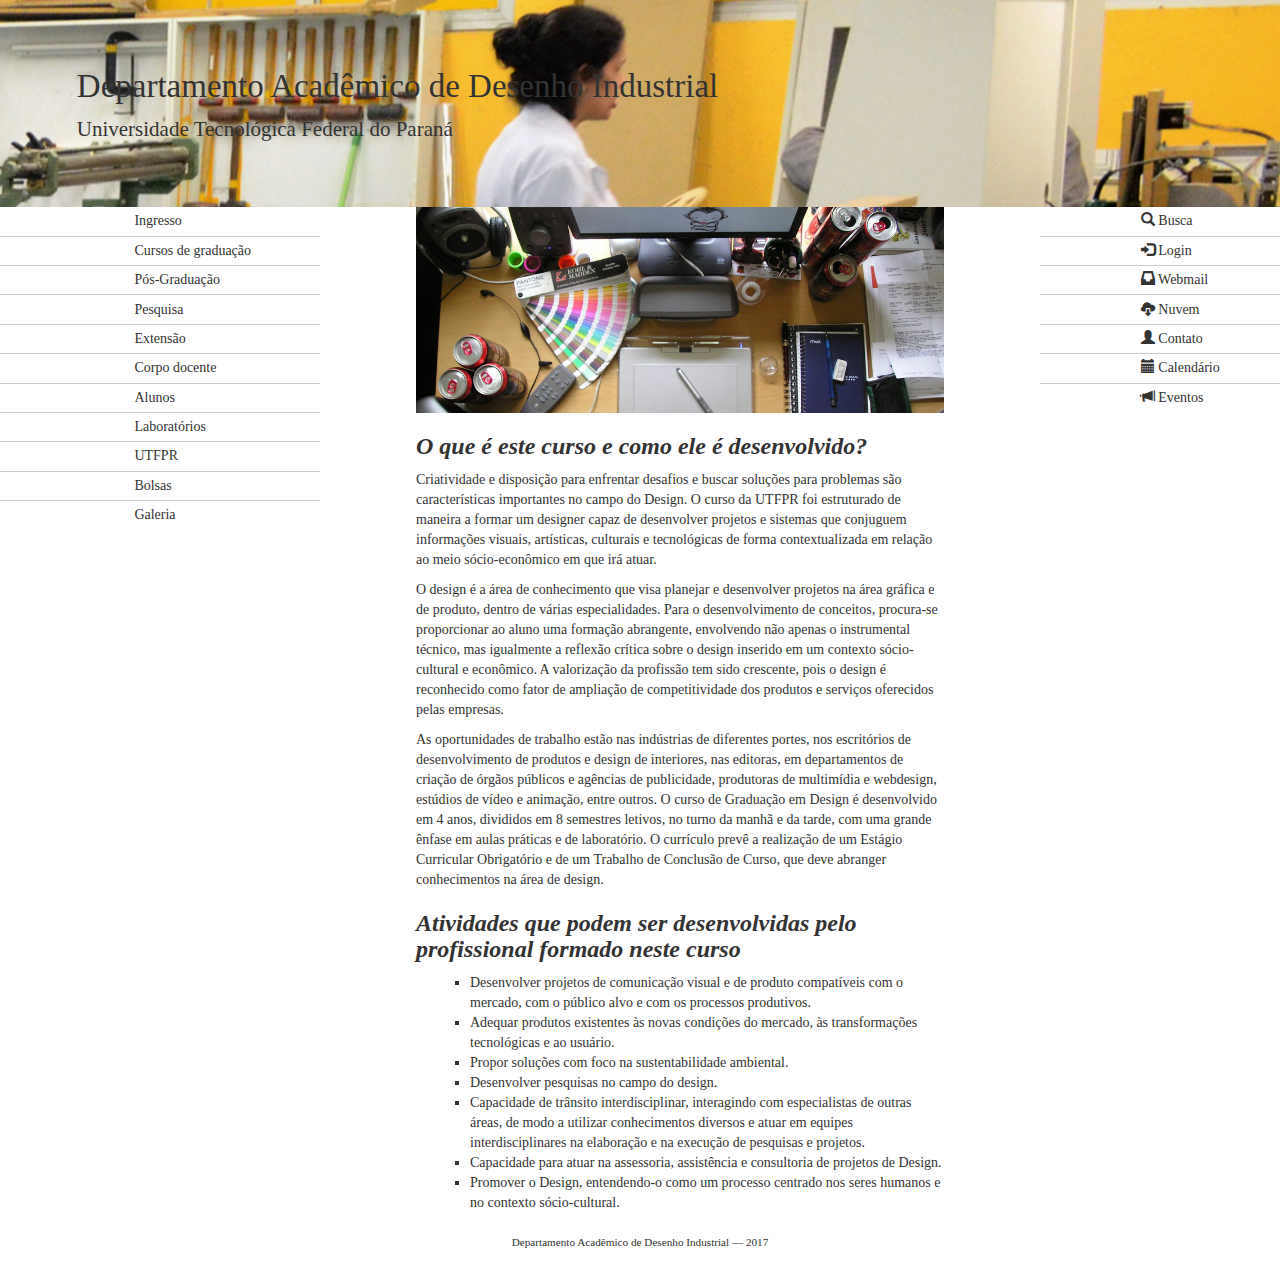
<file: template/index.html>
<!DOCTYPE html>
<html lang="en">
  <head>
    <meta charset="utf-8">
    <meta http-equiv="X-UA-Compatible" content="IE=edge">
    <meta name="viewport" content="width=device-width, initial-scale=1">
    <!-- The above 3 meta tags *must* come first in the head; any other head content must come *after* these tags -->
    <title>Departamento de Desenho Industrial &mdash; UTFPR</title>

    <!-- Bootstrap -->
    <link href="css/bootstrap.css" rel="stylesheet">
    <link href="css/custom.css" rel="stylesheet">

    <!-- HTML5 shim and Respond.js for IE8 support of HTML5 elements and media queries -->
    <!-- WARNING: Respond.js doesn't work if you view the page via file:// -->
    <!--[if lt IE 9]>
      <script src="https://oss.maxcdn.com/html5shiv/3.7.3/html5shiv.min.js"></script>
      <script src="https://oss.maxcdn.com/respond/1.4.2/respond.min.js"></script>
    <![endif]-->
  </head>
  <body>
    <div class="jumbotron text-left">
      <h1>Departamento Acadêmico de Desenho Industrial</h1>
      <p>Universidade Tecnológica Federal do Paraná</p>
    </div>
    <div class="container-fluid">
      <div class="row">
        <div class="col-md-3 dadin-menu">
          <ul>
            <li><a href="index.html">Ingresso</a></li>
            <li><a href="cursos.html">Cursos de graduação</a></li>
            <li><a href="#">Pós-Graduação</a></li>
            <li><a href="#">Pesquisa</a></li>
            <li><a href="#">Extensão</a></li>
            <li><a href="docentes.html">Corpo docente</a></li>
            <li><a href="#">Alunos</a></li>
            <li><a href="#">Laboratórios</a></li>
            <li><a href="http://www.utfpr.edu.br">UTFPR</a></li>
            <li><a href="#">Bolsas</a></li>
            <li><a href="galeria.html">Galeria</a></li>
          </ul>
        </div>
        <div class="col-md-9">
          <div class="row">
            <div class="col-md-9 dadin-content">
              <img src="img/design.jpg" style="max-width: 100%;">
              <h3>O que é este curso e como ele é desenvolvido?</h3>
              <p>Criatividade e disposição para enfrentar desafios e buscar soluções para problemas são características importantes no campo do Design. O curso da UTFPR foi estruturado de maneira a formar um designer capaz de desenvolver projetos e sistemas que conjuguem informações visuais, artísticas, culturais e tecnológicas de forma contextualizada em relação ao meio sócio-econômico em que irá atuar.</p>
              <p>O design é a área de conhecimento que visa planejar e desenvolver projetos na área gráfica e de produto, dentro de várias especialidades. Para o desenvolvimento de conceitos, procura-se proporcionar ao aluno uma formação abrangente, envolvendo não apenas o instrumental técnico, mas igualmente a reflexão crítica sobre o design inserido em um contexto sócio-cultural e econômico. A valorização da profissão tem sido crescente, pois o design é reconhecido como fator de ampliação de competitividade dos produtos e serviços oferecidos pelas empresas.</p>
              <p>As oportunidades de trabalho estão nas indústrias de diferentes portes, nos escritórios de desenvolvimento de produtos e design de interiores, nas editoras, em departamentos de criação de órgãos públicos e agências de publicidade, produtoras de multimídia e webdesign, estúdios de vídeo e animação, entre outros. O curso de Graduação em Design é desenvolvido em 4 anos, divididos em 8 semestres letivos, no turno da manhã e da tarde, com uma grande ênfase em aulas práticas e de laboratório. O currículo prevê a realização de um Estágio Curricular Obrigatório e de um Trabalho de Conclusão de Curso, que deve abranger conhecimentos na área de design.</p>
              <h3>Atividades que podem ser desenvolvidas pelo profissional formado neste curso</h3>
              <ul>
                <li>Desenvolver projetos de comunicação visual e de produto compatíveis com o mercado, com o público alvo e com os processos produtivos.</li>
                <li>Adequar produtos existentes às novas condições do mercado, às transformações tecnológicas e ao usuário.</li>
                <li>Propor soluções com foco na sustentabilidade ambiental.</li>
                <li>Desenvolver pesquisas no campo do design.</li>
                <li>Capacidade de trânsito interdisciplinar, interagindo com especialistas de outras áreas, de modo a utilizar conhecimentos diversos e atuar em equipes interdisciplinares na elaboração e na execução de pesquisas e projetos.</li>
                <li>Capacidade para atuar na assessoria, assistência e consultoria de projetos de Design.</li>
                <li>Promover o Design, entendendo-o como um processo centrado nos seres humanos e no contexto sócio-cultural.</li>
              </ul>
            </div>
            <div class="col-md-3 dadin-menu">
              <ul>
                <li><span class="glyphicon glyphicon-search"></span> Busca</li>
                <li><span class="glyphicon glyphicon-log-in"></span> Login</li>
                <li><span class="glyphicon glyphicon-inbox"></span> Webmail</li>
                <li><span class="glyphicon glyphicon-cloud-download"></span> Nuvem</li>
                <li><span class="glyphicon glyphicon-user"></span> Contato</li>
                <li><span class="glyphicon glyphicon-calendar"></span> Calendário</li>
                <li><span class="glyphicon glyphicon-bullhorn"></span> Eventos</li>
              </ul>
            </div>
          </div>
        </div>
      </div>
    </div>
    <footer>
      Departamento Acadêmico de Desenho Industrial &mdash; 2017
    </footer>

    <!-- jQuery (necessary for Bootstrap's JavaScript plugins) -->
    <script src="https://ajax.googleapis.com/ajax/libs/jquery/1.12.4/jquery.min.js"></script>
    <!-- Include all compiled plugins (below), or include individual files as needed -->
    <script src="js/bootstrap.min.js"></script>
    <script src="js/script.js"></script>
  </body>
</html>
</file>
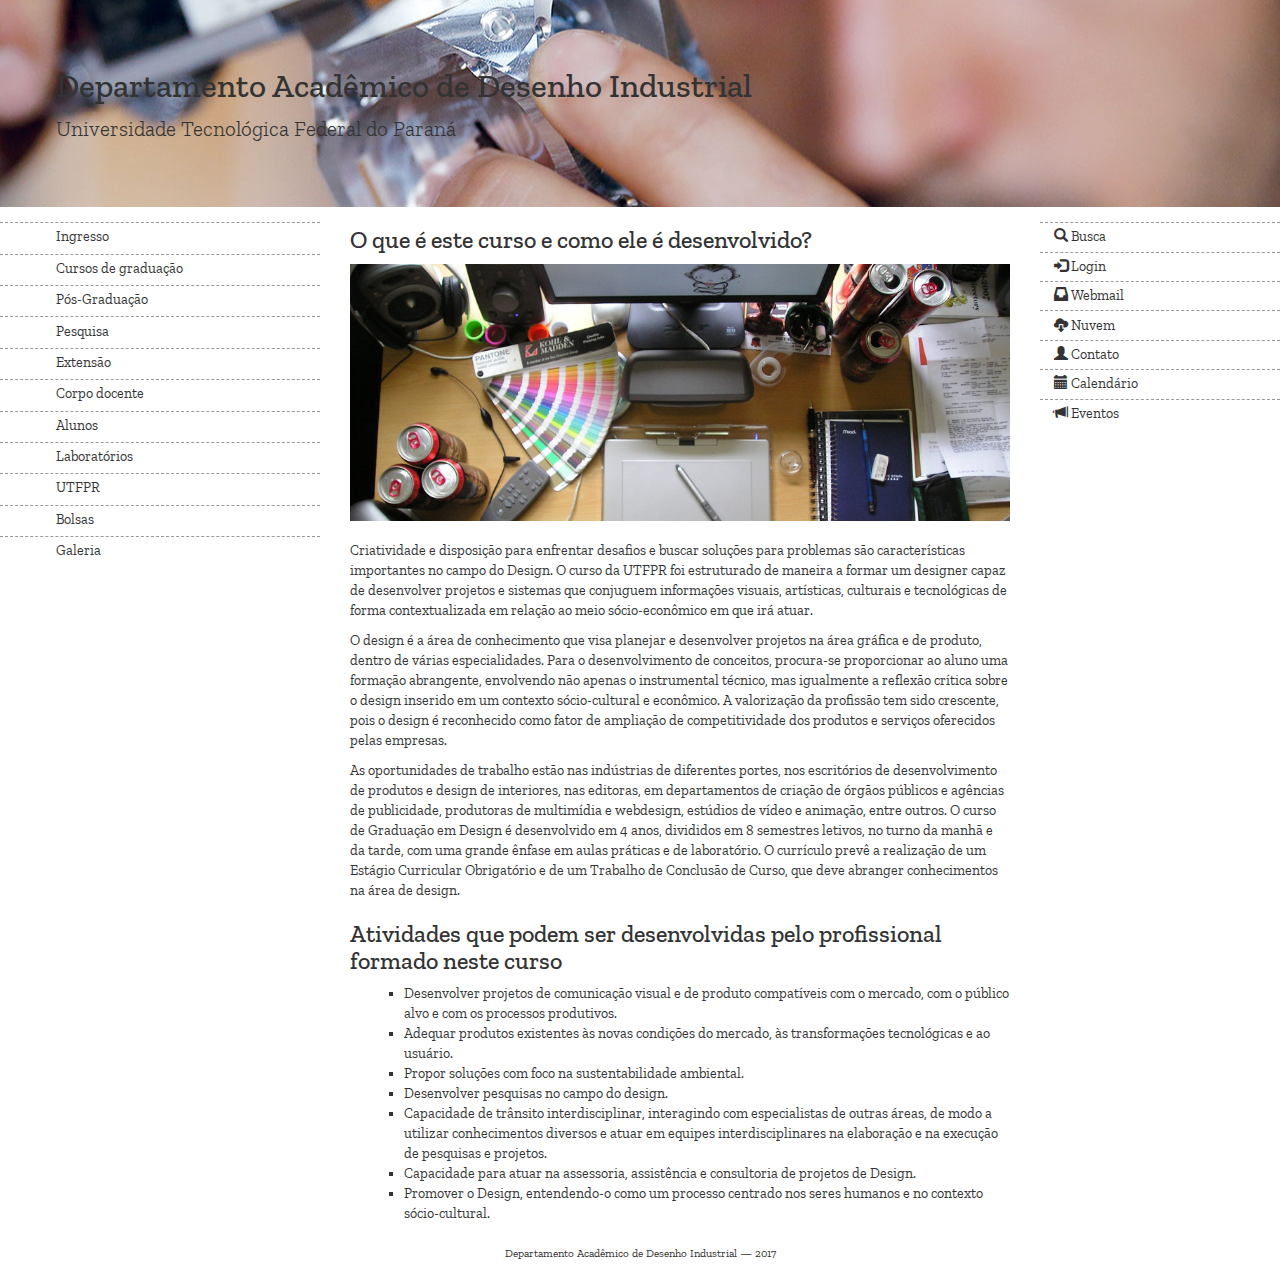
<file: ~arquivo/index.html>
<!DOCTYPE html>
<html lang="en">
  <head>
    <meta charset="utf-8">
    <meta http-equiv="X-UA-Compatible" content="IE=edge">
    <meta name="viewport" content="width=device-width, initial-scale=1">
    <!-- The above 3 meta tags *must* come first in the head; any other head content must come *after* these tags -->
    <title>Departamento de Desenho Industrial &mdash; UTFPR</title>

    <!-- Bootstrap -->
    <link href="https://fonts.googleapis.com/css?family=Zilla+Slab:400,400i,600,600i" rel="stylesheet">
    <link href="css/bootstrap.css" rel="stylesheet">
    <link href="css/custom.css" rel="stylesheet">

    <!-- HTML5 shim and Respond.js for IE8 support of HTML5 elements and media queries -->
    <!-- WARNING: Respond.js doesn't work if you view the page via file:// -->
    <!--[if lt IE 9]>
      <script src="https://oss.maxcdn.com/html5shiv/3.7.3/html5shiv.min.js"></script>
      <script src="https://oss.maxcdn.com/respond/1.4.2/respond.min.js"></script>
    <![endif]-->
  </head>
  <body>
    <div class="jumbotron text-left">
      <h1>Departamento Acadêmico de Desenho Industrial</h1>
      <p>Universidade Tecnológica Federal do Paraná</p>
    </div>
    <div class="container-fluid">
      <div class="row">
        <div class="col-md-3 dadin-menu">
          <ul class="nav nav-tabs nav-stacked">
            <li><a href="index.html">Ingresso</a></li>
            <li><a href="cursos.html">Cursos de graduação</a></li>
            <li><a href="#">Pós-Graduação</a></li>
            <li><a href="#">Pesquisa</a></li>
            <li><a href="#">Extensão</a></li>
            <li><a href="docentes.html">Corpo docente</a></li>
            <li><a href="#">Alunos</a></li>
            <li><a href="#">Laboratórios</a></li>
            <li><a href="http://www.utfpr.edu.br">UTFPR</a></li>
            <li><a href="#">Bolsas</a></li>
            <li><a href="galeria.html">Galeria</a></li>
          </ul>
        </div>
        <div class="col-md-9">
          <div class="row">
            <div class="col-md-9 dadin-content">
              <h3>O que é este curso e como ele é desenvolvido?</h3>
              <img src="img/design.jpg" style="max-width: 100%;"><br/><br/>
              <p>Criatividade e disposição para enfrentar desafios e buscar soluções para problemas são características importantes no campo do Design. O curso da UTFPR foi estruturado de maneira a formar um designer capaz de desenvolver projetos e sistemas que conjuguem informações visuais, artísticas, culturais e tecnológicas de forma contextualizada em relação ao meio sócio-econômico em que irá atuar.</p>
              <p>O design é a área de conhecimento que visa planejar e desenvolver projetos na área gráfica e de produto, dentro de várias especialidades. Para o desenvolvimento de conceitos, procura-se proporcionar ao aluno uma formação abrangente, envolvendo não apenas o instrumental técnico, mas igualmente a reflexão crítica sobre o design inserido em um contexto sócio-cultural e econômico. A valorização da profissão tem sido crescente, pois o design é reconhecido como fator de ampliação de competitividade dos produtos e serviços oferecidos pelas empresas.</p>
              <p>As oportunidades de trabalho estão nas indústrias de diferentes portes, nos escritórios de desenvolvimento de produtos e design de interiores, nas editoras, em departamentos de criação de órgãos públicos e agências de publicidade, produtoras de multimídia e webdesign, estúdios de vídeo e animação, entre outros. O curso de Graduação em Design é desenvolvido em 4 anos, divididos em 8 semestres letivos, no turno da manhã e da tarde, com uma grande ênfase em aulas práticas e de laboratório. O currículo prevê a realização de um Estágio Curricular Obrigatório e de um Trabalho de Conclusão de Curso, que deve abranger conhecimentos na área de design.</p>
              <h3>Atividades que podem ser desenvolvidas pelo profissional formado neste curso</h3>
              <ul>
                <li>Desenvolver projetos de comunicação visual e de produto compatíveis com o mercado, com o público alvo e com os processos produtivos.</li>
                <li>Adequar produtos existentes às novas condições do mercado, às transformações tecnológicas e ao usuário.</li>
                <li>Propor soluções com foco na sustentabilidade ambiental.</li>
                <li>Desenvolver pesquisas no campo do design.</li>
                <li>Capacidade de trânsito interdisciplinar, interagindo com especialistas de outras áreas, de modo a utilizar conhecimentos diversos e atuar em equipes interdisciplinares na elaboração e na execução de pesquisas e projetos.</li>
                <li>Capacidade para atuar na assessoria, assistência e consultoria de projetos de Design.</li>
                <li>Promover o Design, entendendo-o como um processo centrado nos seres humanos e no contexto sócio-cultural.</li>
              </ul>
            </div>
            <div class="col-md-3 dadin-menu dadin-menu-2">
              <ul>
                <li><span class="glyphicon glyphicon-search"></span> Busca</li>
                <li><span class="glyphicon glyphicon-log-in"></span> Login</li>
                <li><span class="glyphicon glyphicon-inbox"></span> Webmail</li>
                <li><span class="glyphicon glyphicon-cloud-download"></span> Nuvem</li>
                <li><span class="glyphicon glyphicon-user"></span> Contato</li>
                <li><span class="glyphicon glyphicon-calendar"></span> Calendário</li>
                <li><span class="glyphicon glyphicon-bullhorn"></span> Eventos</li>
              </ul>
            </div>
          </div>
        </div>
      </div>
    </div>
    <footer>
      Departamento Acadêmico de Desenho Industrial &mdash; 2017
    </footer>

    <!-- jQuery (necessary for Bootstrap's JavaScript plugins) -->
    <script src="https://ajax.googleapis.com/ajax/libs/jquery/1.12.4/jquery.min.js"></script>
    <!-- Include all compiled plugins (below), or include individual files as needed -->
    <script src="js/bootstrap.min.js"></script>
    <script src="js/script.js"></script>
  </body>
</html>
</file>
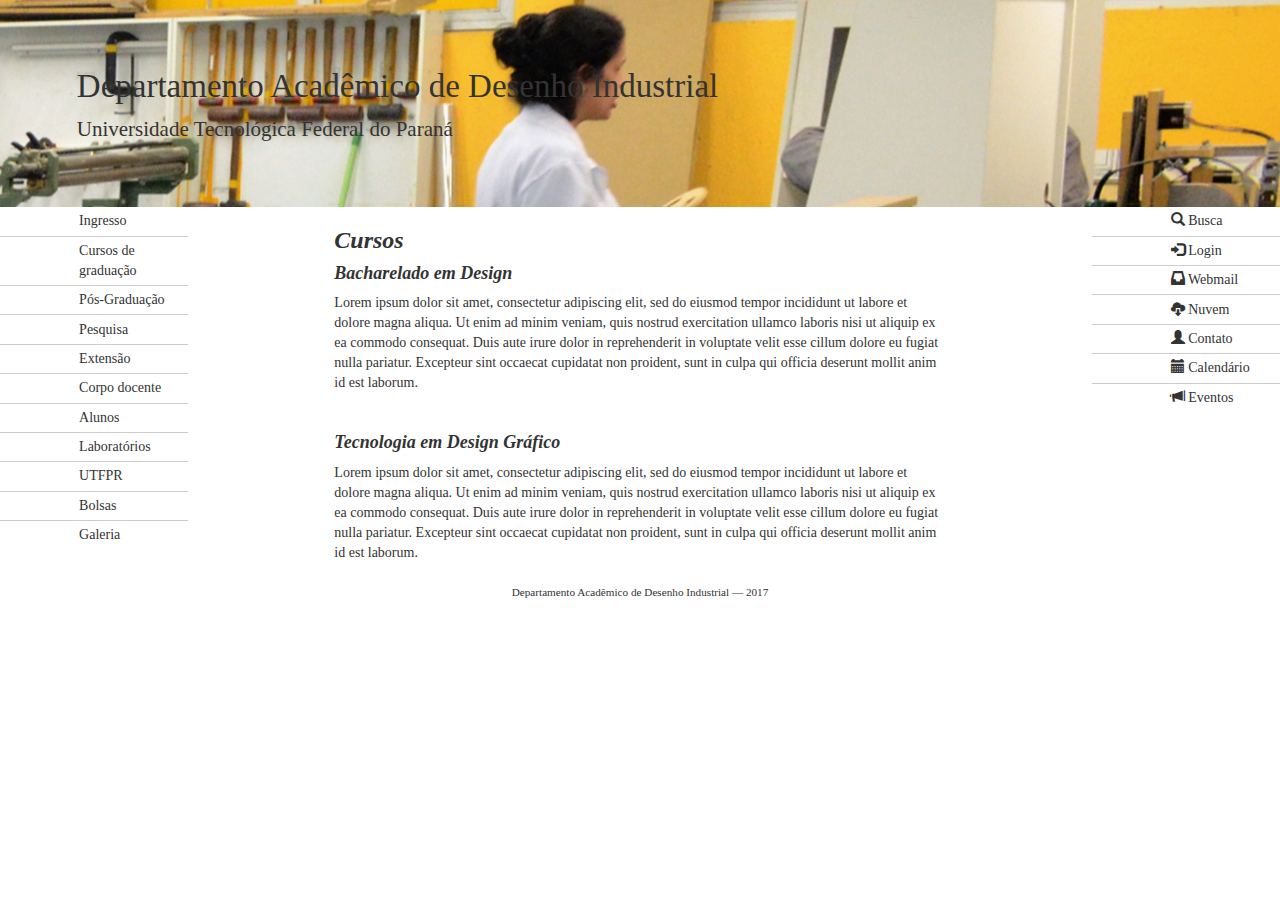
<file: template/cursos.html>
<!DOCTYPE html>
<html lang="en">
  <head>
    <meta charset="utf-8">
    <meta http-equiv="X-UA-Compatible" content="IE=edge">
    <meta name="viewport" content="width=device-width, initial-scale=1">
    <!-- The above 3 meta tags *must* come first in the head; any other head content must come *after* these tags -->
    <title>Departamento de Desenho Industrial &mdash; UTFPR</title>

    <!-- Bootstrap -->
    <link href="css/bootstrap.css" rel="stylesheet">
    <link href="css/custom.css" rel="stylesheet">

    <!-- HTML5 shim and Respond.js for IE8 support of HTML5 elements and media queries -->
    <!-- WARNING: Respond.js doesn't work if you view the page via file:// -->
    <!--[if lt IE 9]>
      <script src="https://oss.maxcdn.com/html5shiv/3.7.3/html5shiv.min.js"></script>
      <script src="https://oss.maxcdn.com/respond/1.4.2/respond.min.js"></script>
    <![endif]-->
  </head>
  <body>
    <div class="jumbotron text-left">
      <h1>Departamento Acadêmico de Desenho Industrial</h1>
      <p>Universidade Tecnológica Federal do Paraná</p>
    </div>
    <div class="row">
      <div class="col-sm-2 dadin-menu">
        <ul>
          <li><a href="index.html">Ingresso</a></li>
          <li><a href="cursos.html">Cursos de graduação</a></li>
          <li><a href="#">Pós-Graduação</a></li>
          <li><a href="#">Pesquisa</a></li>
          <li><a href="#">Extensão</a></li>
          <li><a href="docentes.html">Corpo docente</a></li>
          <li><a href="#">Alunos</a></li>
          <li><a href="#">Laboratórios</a></li>
          <li><a href="http://www.utfpr.edu.br">UTFPR</a></li>
          <li><a href="#">Bolsas</a></li>
          <li><a href="galeria.html">Galeria</a></li>
        </ul>
      </div>
      <div class="col-sm-8 dadin-content">
        <h3>Cursos</h3>
        <h4>Bacharelado em Design</h4>
        <p>Lorem ipsum dolor sit amet, consectetur adipiscing elit, sed do eiusmod tempor incididunt ut labore et dolore magna aliqua. Ut enim ad minim veniam, quis nostrud exercitation ullamco laboris nisi ut aliquip ex ea commodo consequat. Duis aute irure dolor in reprehenderit in voluptate velit esse cillum dolore eu fugiat nulla pariatur. Excepteur sint occaecat cupidatat non proident, sunt in culpa qui officia deserunt mollit anim id est laborum.</p>
        <br/>
        <h4>Tecnologia em Design Gráfico</h4>
        <p>Lorem ipsum dolor sit amet, consectetur adipiscing elit, sed do eiusmod tempor incididunt ut labore et dolore magna aliqua. Ut enim ad minim veniam, quis nostrud exercitation ullamco laboris nisi ut aliquip ex ea commodo consequat. Duis aute irure dolor in reprehenderit in voluptate velit esse cillum dolore eu fugiat nulla pariatur. Excepteur sint occaecat cupidatat non proident, sunt in culpa qui officia deserunt mollit anim id est laborum.</p>
      </div>
      <div class="col-sm-2 dadin-menu">
        <ul>
          <li><span class="glyphicon glyphicon-search"></span> Busca</li>
          <li><span class="glyphicon glyphicon-log-in"></span> Login</li>
          <li><span class="glyphicon glyphicon-inbox"></span> Webmail</li>
          <li><span class="glyphicon glyphicon-cloud-download"></span> Nuvem</li>
          <li><span class="glyphicon glyphicon-user"></span> Contato</li>
          <li><span class="glyphicon glyphicon-calendar"></span> Calendário</li>
          <li><span class="glyphicon glyphicon-bullhorn"></span> Eventos</li>
        </ul>
      </div>
    </div>
    <footer>
      Departamento Acadêmico de Desenho Industrial &mdash; 2017
    </footer>

    <!-- jQuery (necessary for Bootstrap's JavaScript plugins) -->
    <script src="https://ajax.googleapis.com/ajax/libs/jquery/1.12.4/jquery.min.js"></script>
    <!-- Include all compiled plugins (below), or include individual files as needed -->
    <script src="js/bootstrap.min.js"></script>
    <script src="js/script.js"></script>
  </body>
</html>
</file>
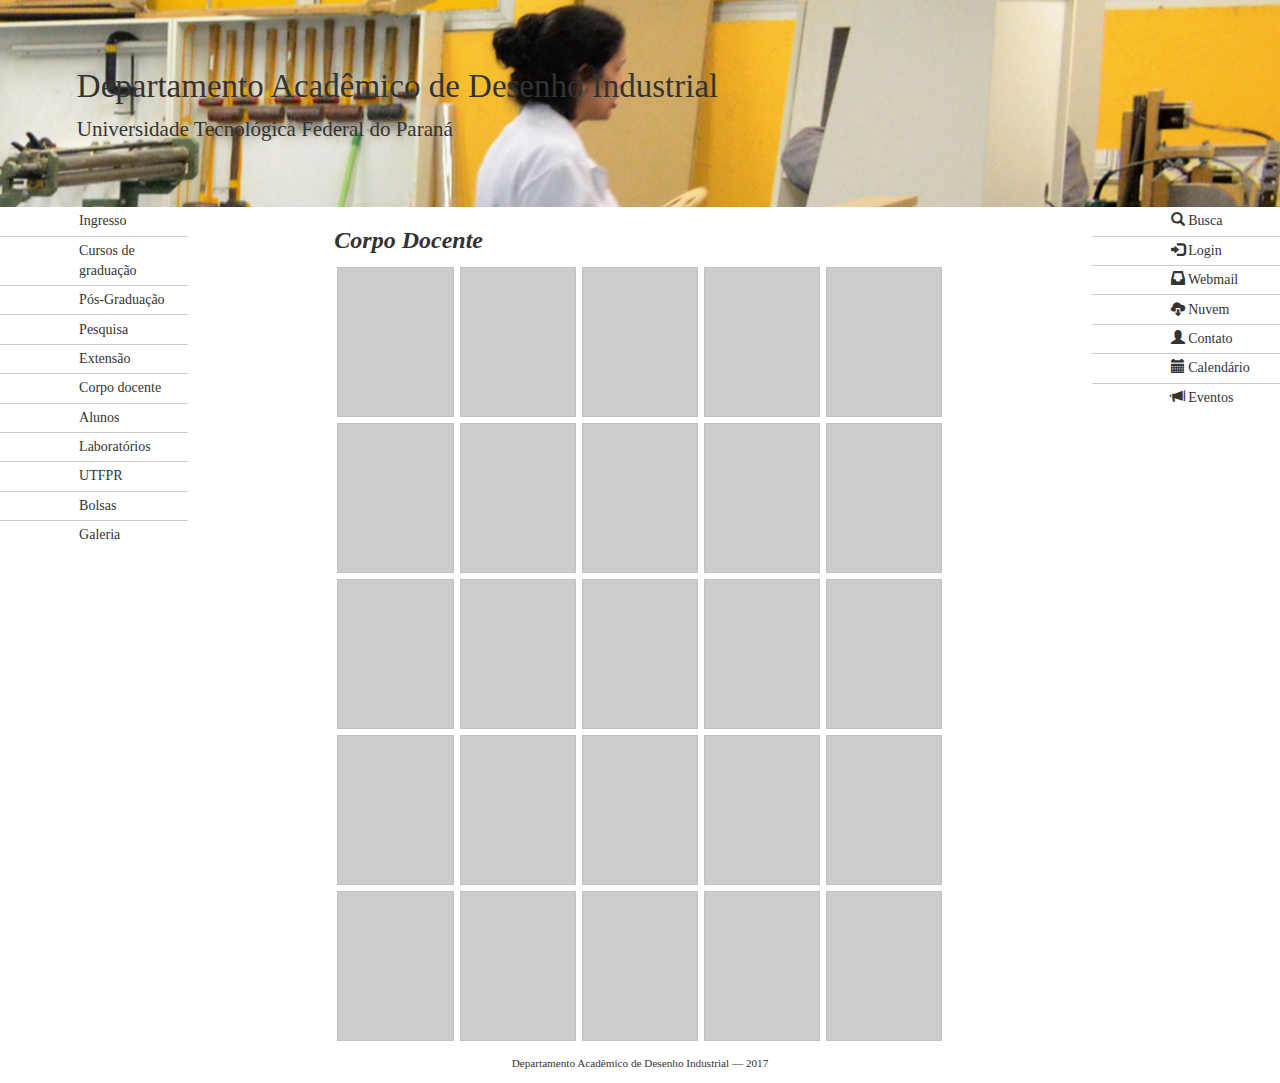
<file: template/docentes.html>
<!DOCTYPE html>
<html lang="en">
  <head>
    <meta charset="utf-8">
    <meta http-equiv="X-UA-Compatible" content="IE=edge">
    <meta name="viewport" content="width=device-width, initial-scale=1">
    <!-- The above 3 meta tags *must* come first in the head; any other head content must come *after* these tags -->
    <title>Departamento de Desenho Industrial &mdash; UTFPR</title>

    <!-- Bootstrap -->
    <link href="css/bootstrap.css" rel="stylesheet">
    <link href="css/custom.css" rel="stylesheet">

    <!-- HTML5 shim and Respond.js for IE8 support of HTML5 elements and media queries -->
    <!-- WARNING: Respond.js doesn't work if you view the page via file:// -->
    <!--[if lt IE 9]>
      <script src="https://oss.maxcdn.com/html5shiv/3.7.3/html5shiv.min.js"></script>
      <script src="https://oss.maxcdn.com/respond/1.4.2/respond.min.js"></script>
    <![endif]-->
  </head>
  <body>
    <div class="jumbotron text-left">
      <h1>Departamento Acadêmico de Desenho Industrial</h1>
      <p>Universidade Tecnológica Federal do Paraná</p>
    </div>
    <div class="row">
      <div class="col-sm-2 dadin-menu">
        <ul>
          <li><a href="index.html">Ingresso</a></li>
          <li><a href="cursos.html">Cursos de graduação</a></li>
          <li><a href="#">Pós-Graduação</a></li>
          <li><a href="#">Pesquisa</a></li>
          <li><a href="#">Extensão</a></li>
          <li><a href="docentes.html">Corpo docente</a></li>
          <li><a href="#">Alunos</a></li>
          <li><a href="#">Laboratórios</a></li>
          <li><a href="http://www.utfpr.edu.br">UTFPR</a></li>
          <li><a href="#">Bolsas</a></li>
          <li><a href="galeria.html">Galeria</a></li>
        </ul>
      </div>
      <div class="col-sm-8 dadin-content">
        <h3>Corpo Docente</h3>
        <div class="dadin-docentes">
          <div class="dadin-item">
            <img width="200" height="150">
          </div>
          <div class="dadin-item">
            <img width="200" height="150">
          </div>
          <div class="dadin-item">
            <img width="200" height="150">
          </div>
          <div class="dadin-item">
            <img width="200" height="150">
          </div>
          <div class="dadin-item">
            <img width="200" height="150">
          </div>
          <div class="dadin-item">
            <img width="200" height="150">
          </div>
          <div class="dadin-item">
            <img width="200" height="150">
          </div>
          <div class="dadin-item">
            <img width="200" height="150">
          </div>
          <div class="dadin-item">
            <img width="200" height="150">
          </div>
          <div class="dadin-item">
            <img width="200" height="150">
          </div>
          <div class="dadin-item">
            <img width="200" height="150">
          </div>
          <div class="dadin-item">
            <img width="200" height="150">
          </div>
          <div class="dadin-item">
            <img width="200" height="150">
          </div>
          <div class="dadin-item">
            <img width="200" height="150">
          </div>
          <div class="dadin-item">
            <img width="200" height="150">
          </div>
          <div class="dadin-item">
            <img width="200" height="150">
          </div>
          <div class="dadin-item">
            <img width="200" height="150">
          </div>
          <div class="dadin-item">
            <img width="200" height="150">
          </div>
          <div class="dadin-item">
            <img width="200" height="150">
          </div>
          <div class="dadin-item">
            <img width="200" height="150">
          </div>
          <div class="dadin-item">
            <img width="200" height="150">
          </div>
          <div class="dadin-item">
            <img width="200" height="150">
          </div>
          <div class="dadin-item">
            <img width="200" height="150">
          </div>
          <div class="dadin-item">
            <img width="200" height="150">
          </div>
          <div class="dadin-item">
            <img width="200" height="150">
          </div>
        </div>
      </div>
      <div class="col-sm-2 dadin-menu">
        <ul>
          <li><span class="glyphicon glyphicon-search"></span> Busca</li>
          <li><span class="glyphicon glyphicon-log-in"></span> Login</li>
          <li><span class="glyphicon glyphicon-inbox"></span> Webmail</li>
          <li><span class="glyphicon glyphicon-cloud-download"></span> Nuvem</li>
          <li><span class="glyphicon glyphicon-user"></span> Contato</li>
          <li><span class="glyphicon glyphicon-calendar"></span> Calendário</li>
          <li><span class="glyphicon glyphicon-bullhorn"></span> Eventos</li>
        </ul>
      </div>
    </div>
    <footer>
      Departamento Acadêmico de Desenho Industrial &mdash; 2017
    </footer>

    <!-- jQuery (necessary for Bootstrap's JavaScript plugins) -->
    <script src="https://ajax.googleapis.com/ajax/libs/jquery/1.12.4/jquery.min.js"></script>
    <!-- Include all compiled plugins (below), or include individual files as needed -->
    <script src="js/bootstrap.min.js"></script>
    <script src="js/script.js"></script>
  </body>
</html>
</file>
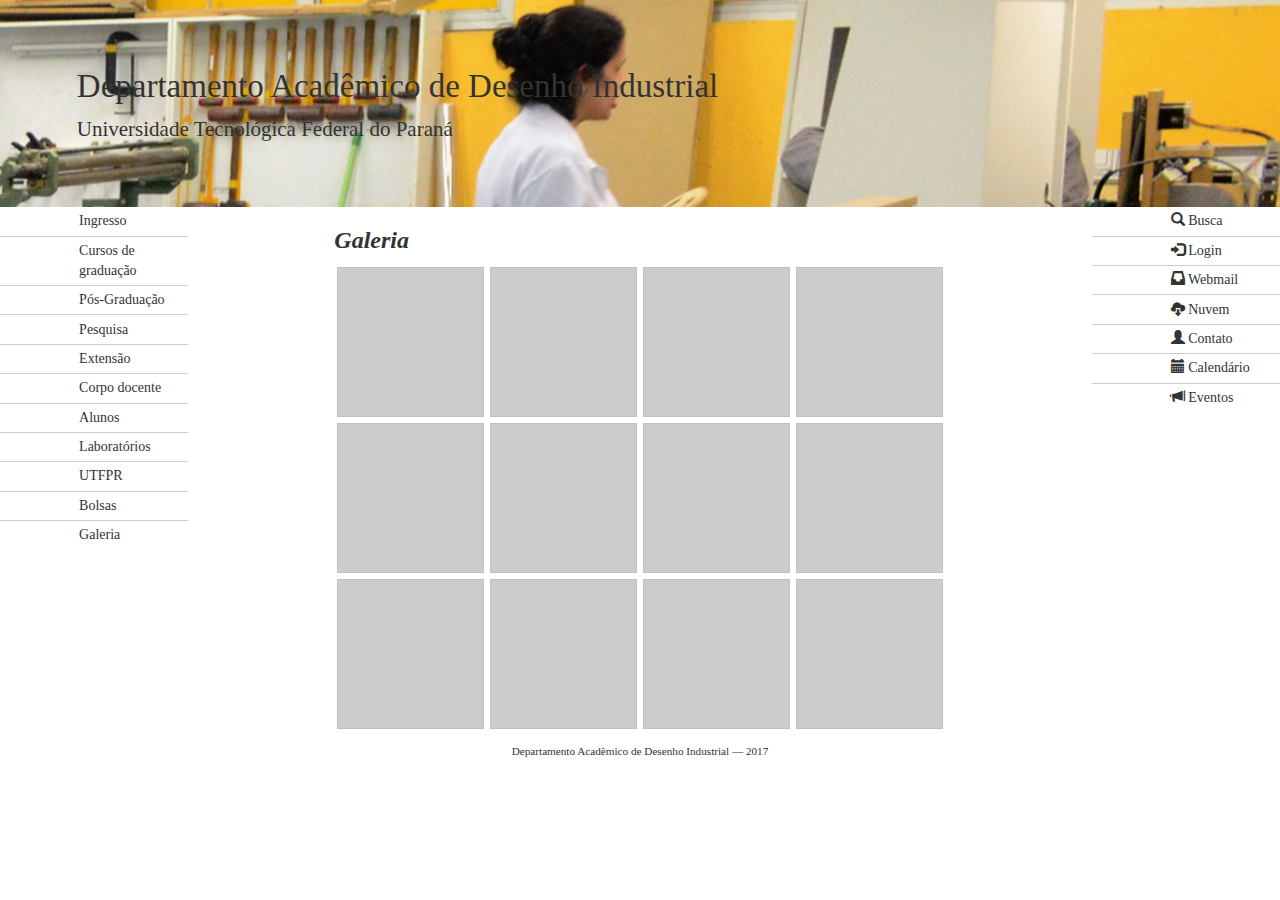
<file: template/galeria.html>
<!DOCTYPE html>
<html lang="en">
  <head>
    <meta charset="utf-8">
    <meta http-equiv="X-UA-Compatible" content="IE=edge">
    <meta name="viewport" content="width=device-width, initial-scale=1">
    <!-- The above 3 meta tags *must* come first in the head; any other head content must come *after* these tags -->
    <title>Departamento de Desenho Industrial &mdash; UTFPR</title>

    <!-- Bootstrap -->
    <link href="css/bootstrap.css" rel="stylesheet">
    <link href="css/custom.css" rel="stylesheet">

    <!-- HTML5 shim and Respond.js for IE8 support of HTML5 elements and media queries -->
    <!-- WARNING: Respond.js doesn't work if you view the page via file:// -->
    <!--[if lt IE 9]>
      <script src="https://oss.maxcdn.com/html5shiv/3.7.3/html5shiv.min.js"></script>
      <script src="https://oss.maxcdn.com/respond/1.4.2/respond.min.js"></script>
    <![endif]-->
  </head>
  <body>
    <div class="jumbotron text-left">
      <h1>Departamento Acadêmico de Desenho Industrial</h1>
      <p>Universidade Tecnológica Federal do Paraná</p>
    </div>
    <div class="row">
      <div class="col-sm-2 dadin-menu">
        <ul>
          <li><a href="index.html">Ingresso</a></li>
          <li><a href="cursos.html">Cursos de graduação</a></li>
          <li><a href="#">Pós-Graduação</a></li>
          <li><a href="#">Pesquisa</a></li>
          <li><a href="#">Extensão</a></li>
          <li><a href="docentes.html">Corpo docente</a></li>
          <li><a href="#">Alunos</a></li>
          <li><a href="#">Laboratórios</a></li>
          <li><a href="http://www.utfpr.edu.br">UTFPR</a></li>
          <li><a href="#">Bolsas</a></li>
          <li><a href="galeria.html">Galeria</a></li>
        </ul>
      </div>
      <div class="col-sm-8 dadin-content">
        <h3>Galeria</h3>
        <div class="dadin-galeria">
          <div class="dadin-item">
            <img width="200" height="150">
          </div>
          <div class="dadin-item">
            <img width="200" height="150">
          </div>
          <div class="dadin-item">
            <img width="200" height="150">
          </div>
          <div class="dadin-item">
            <img width="200" height="150">
          </div>
          <div class="dadin-item">
            <img width="200" height="150">
          </div>
          <div class="dadin-item">
            <img width="200" height="150">
          </div>
          <div class="dadin-item">
            <img width="200" height="150">
          </div>
          <div class="dadin-item">
            <img width="200" height="150">
          </div>
          <div class="dadin-item">
            <img width="200" height="150">
          </div>
          <div class="dadin-item">
            <img width="200" height="150">
          </div>
          <div class="dadin-item">
            <img width="200" height="150">
          </div>
          <div class="dadin-item">
            <img width="200" height="150">
          </div>
        </div>
      </div>
      <div class="col-sm-2 dadin-menu">
        <ul>
          <li><span class="glyphicon glyphicon-search"></span> Busca</li>
          <li><span class="glyphicon glyphicon-log-in"></span> Login</li>
          <li><span class="glyphicon glyphicon-inbox"></span> Webmail</li>
          <li><span class="glyphicon glyphicon-cloud-download"></span> Nuvem</li>
          <li><span class="glyphicon glyphicon-user"></span> Contato</li>
          <li><span class="glyphicon glyphicon-calendar"></span> Calendário</li>
          <li><span class="glyphicon glyphicon-bullhorn"></span> Eventos</li>
        </ul>
      </div>
    </div>
    <footer>
      Departamento Acadêmico de Desenho Industrial &mdash; 2017
    </footer>

    <!-- jQuery (necessary for Bootstrap's JavaScript plugins) -->
    <script src="https://ajax.googleapis.com/ajax/libs/jquery/1.12.4/jquery.min.js"></script>
    <!-- Include all compiled plugins (below), or include individual files as needed -->
    <script src="js/bootstrap.min.js"></script>
    <script src="js/script.js"></script>
  </body>
</html>
</file>
<file: template/css/custom.css>
/* Custom CSS */
footer {
  padding: 1em;
  text-align: center;
  font-size: 80%;
}

.jumbotron img {
  width: 35%;
}

.dadin-content {
  padding: 0 10%;
}

.dadin-content h1, .dadin-content h2, .dadin-content h3,
.dadin-content h4, .dadin-content h5, .dadin-content h6 {
  font-family: 'Zilla Slab', serif;
  font-weight: 600;
  font-style: italic;
}

.dadin-content ul {
  margin-left: 1em;
}

.dadin-content li {
  border: none;
  margin-left: none;
  list-style-type: square;
}

.dadin-content li:hover {
  background-color: white;
}

.dadin-content .dadin-docentes {
  width: 100%;
}

.dadin-content .dadin-docentes .dadin-item {
  width: 19%;
  margin: 0.5%;
  float: left;
  cursor: pointer;
  background: #ccc;
}

.dadin-content .dadin-docentes .dadin-item img {
  width: 100%;
}

.dadin-content .dadin-galeria {
  width: 100%;
}

.dadin-content .dadin-galeria .dadin-item {
  width: 24%;
  margin: 0.5%;
  float: left;
  cursor: pointer;
  background: #ccc;
}

.dadin-content .dadin-galeria .dadin-item img {
  width: 100%;
}

.dadin-menu, .dadin-menu-2 {
  margin-top: 0;
}

.dadin-menu li:nth-child(1), .dadin-menu-2 li:nth-child(1) {
  border-top: none;
}

.dadin-menu ul {
  margin: 0;
  padding: 0;
}

.dadin-menu li {
  list-style-type: none;
  padding: 0.3em;
  padding-left: 42%;
  border-top: 0.05em #ccc solid;
  margin-left: 0 !important;
  width: 100%;
}

.dadin-menu-2 li {
  list-style-type: none;
  padding: 0.3em 1em;
  border-top: 0.05em #ccc solid;
  margin-left: 0 !important;
  width: 100%;
}

.dadin-menu li:hover {
  cursor: pointer;
  background: #e7e7e7;
}

.dadin-menu a {
  color: #333;
  text-decoration: none;
}
.dadin-menu a:hover,
.dadin-menu a:focus {
  color: #333;
  text-decoration: none;
}
.dadin-menu a:focus {
  outline: 5px auto -webkit-focus-ring-color;
  outline-offset: -2px;
}

.dadin-menu-mobile {
  display: none;
  background: #404040;
  padding: 2% 10%;
  font-size: 2em;
  cursor: pointer;
  color: white;
}

.dadin-menu-mobile:hover {
  color: #8BC53F;
}

.dadin-menu-mobile-options {
  height: 0;
  overflow: hidden;
  font-size: 0.7em;
}

.dadin-menu-mobile-options li {
  list-style-type: none;
  padding: 0.3em;
  padding-left: 2em;
  border-top: 0.05em #535353 solid;
  margin-left: 0 !important;
  width: 100%;
}

.dadin-menu-mobile li:hover {
  cursor: pointer;
  background: #535353;
}

.dadin-menu-mobile a {
  color: #e7e7e7;
  text-decoration: none;
}
.dadin-menu-mobile a:hover,
.dadin-menu-mobile a:focus {
  color: #e7e7e7;
  text-decoration: none;
}

@media (max-width:991px) {
  .dadin-menu-left, .dadin-agenda {
    display: none;
  }
  .dadin-menu-mobile {
    display: block;
  }
}
</file>
<file: ~arquivo/css/custom.css>
/* Custom CSS */
footer {
  padding: 1em;
  text-align: center;
  font-size: 80%;
}

.dadin-content {
  padding: 0 30px;
}

.dadin-content ul {
  margin-left: 1em;
}

.dadin-content li {
  border: none;
  margin-left: none;
  list-style-type: square;
}

.dadin-content li:hover {
  background-color: white;
}

.dadin-content .dadin-docentes {
  width: 100%;
}

.dadin-content .dadin-docentes .dadin-item {
  width: 19%;
  margin: 0.5%;
  float: left;
  cursor: pointer;
  background: #ccc;
}

.dadin-content .dadin-docentes .dadin-item img {
  width: 100%;
}

.dadin-content .dadin-galeria {
  width: 100%;
}

.dadin-content .dadin-galeria .dadin-item {
  width: 24%;
  margin: 0.5%;
  float: left;
  cursor: pointer;
  background: #ccc;
}

.dadin-content .dadin-galeria .dadin-item img {
  width: 100%;
}

.dadin-menu ul {
  margin: 0;
  padding: 0;
}

.dadin-menu li {
  list-style-type: none;
  padding: 0.3em 4em;
  border-top: 0.05em #999 dashed;
  margin-left: 0 !important;
  width: 100%;
}

.dadin-menu-2 li {
  list-style-type: none;
  padding: 0.3em 1em;
  border-top: 0.05em #999 dashed;
  margin-left: 0 !important;
  width: 100%;
}

.dadin-menu li:hover {
  cursor: pointer;
  background: #e7e7e7;
}

.dadin-menu a {
  color: #333;
  text-decoration: none;
}
.dadin-menu a:hover,
.dadin-menu a:focus {
  color: #333;
  text-decoration: none;
}
.dadin-menu a:focus {
  outline: 5px auto -webkit-focus-ring-color;
  outline-offset: -2px;
}
</file>
